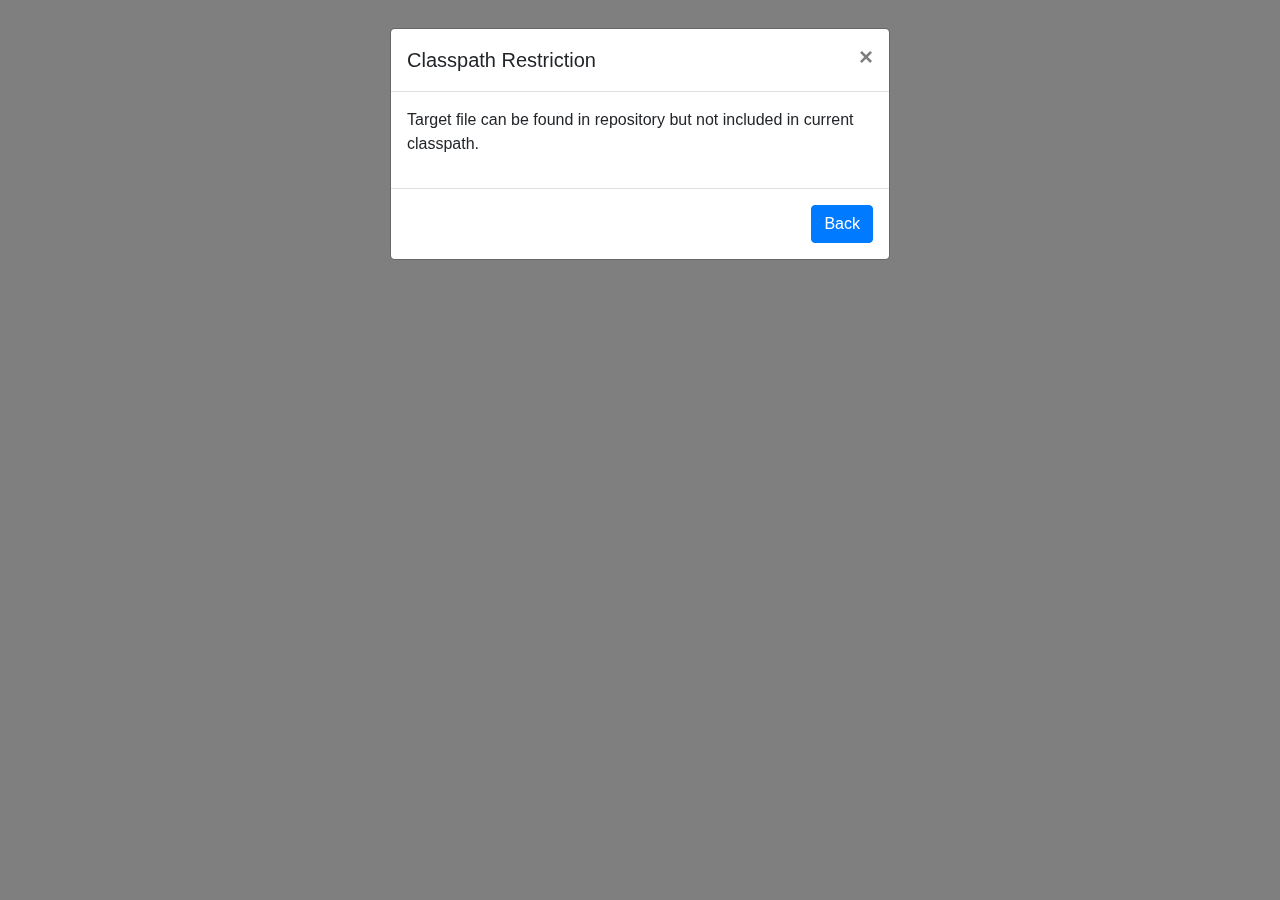
<file: frontend/notInClasspath.html>
<!DOCTYPE html>
<html>

<head>
    <meta charset="UTF-8">
    <title>NOT IN CLASSPATH</title>
    <link rel="stylesheet" type="text/css" href="https://dnszhou.github.io/assets/css/prettify.css">
    <script src="https://code.jquery.com/jquery-3.3.1.slim.min.js"
        integrity="sha384-q8i/X+965DzO0rT7abK41JStQIAqVgRVzpbzo5smXKp4YfRvH+8abtTE1Pi6jizo"
        crossorigin="anonymous"></script>
    <script src="https://stackpath.bootstrapcdn.com/bootstrap/4.3.1/js/bootstrap.min.js"
        integrity="sha384-JjSmVgyd0p3pXB1rRibZUAYoIIy6OrQ6VrjIEaFf/nJGzIxFDsf4x0xIM+B07jRM"
        crossorigin="anonymous"></script>
    <link rel="stylesheet" href="https://stackpath.bootstrapcdn.com/bootstrap/4.3.1/css/bootstrap.min.css"
        integrity="sha384-ggOyR0iXCbMQv3Xipma34MD+dH/1fQ784/j6cY/iJTQUOhcWr7x9JvoRxT2MZw1T" crossorigin="anonymous">

    <script>
        $(document).ready(function () {
            $("#notice").modal('show');
        })
        function goBack() {
            history.back();
        }
    </script>
</head>

<body>
    <div class="modal" tabindex="-1" role="dialog" id="notice">
        <div class="modal-dialog" role="document">
            <div class="modal-content">
                <div class="modal-header">
                    <h5 class="modal-title">Classpath Restriction</h5>
                    <button type="button" class="close" data-dismiss="modal" aria-label="Close">
                        <span aria-hidden="true">&times;</span>
                    </button>
                </div>
                <div class="modal-body">
                    <p>Target file can be found in repository but not included in current classpath.</p>
                </div>
                <div class="modal-footer">
                    <button type="button" class="btn btn-primary" onclick="goBack()">Back</button>
                </div>
            </div>
        </div>
    </div>
</body>

</html>
</file>
